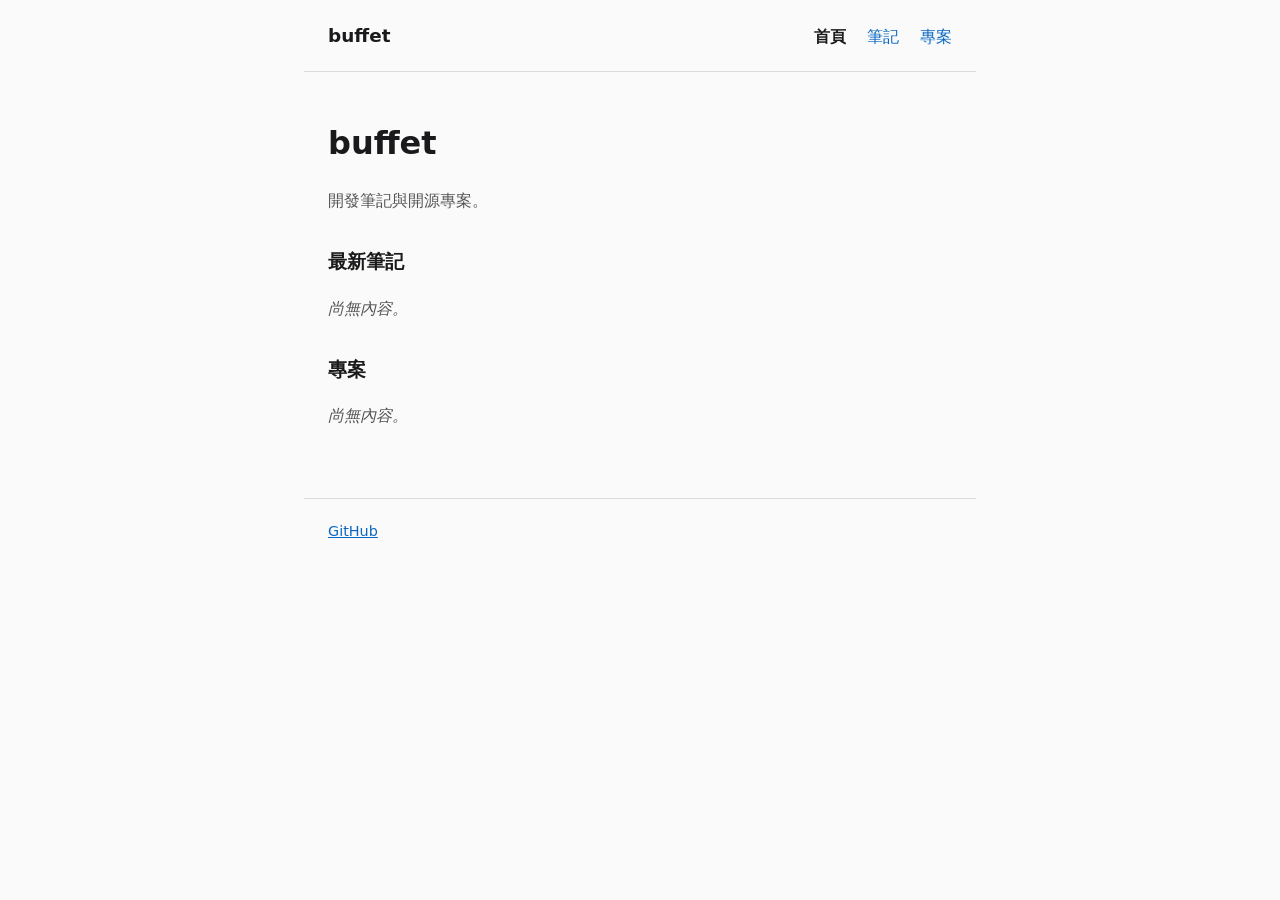
<file: index.html>
<!doctype html>
<html lang="zh-Hant">
<head>
  <meta charset="UTF-8" />
  <meta name="viewport" content="width=device-width, initial-scale=1" />
  <title>buffet</title>
  <meta name="description" content="buffet 的開發筆記與開源專案" />
  <link rel="stylesheet" href="/style.css" />
</head>
<body>
  <header>
    <a class="brand" href="/">buffet</a>
    <nav>
      <a href="/" aria-current="page">首頁</a>
      <a href="/notes/">筆記</a>
      <a href="/projects/">專案</a>
    </nav>
  </header>
  <main>
    <h1>buffet</h1>
    <p>開發筆記與開源專案。</p>

    <h2>最新筆記</h2>
    <p class="empty">尚無內容。</p>

    <h2>專案</h2>
    <p class="empty">尚無內容。</p>
  </main>
  <footer>
    <a href="https://github.com/royalskynet">GitHub</a>
  </footer>
</body>
</html>
</file>
<file: style.css>
:root { color-scheme: light dark; --bg: #0a0b0d; --fg: #e8e8ea; --muted: #a0a0a8; --link: #7cc4ff; --line: #24262b; }
@media (prefers-color-scheme: light) {
  :root { --bg: #fafafa; --fg: #1a1a1c; --muted: #555; --link: #0a68c4; --line: #dcdce0; }
}
* { box-sizing: border-box; }
body {
  margin: 0; background: var(--bg); color: var(--fg);
  font-family: system-ui, -apple-system, "Noto Sans TC", sans-serif; line-height: 1.7;
}
a { color: var(--link); }
header, main, footer { max-width: 42rem; margin: 0 auto; padding: 1.25rem 1.5rem; }
header { display: flex; gap: 1.25rem; align-items: baseline; border-bottom: 1px solid var(--line); }
header .brand { font-weight: 700; font-size: 1.15rem; color: var(--fg); text-decoration: none; margin-right: auto; }
header nav a { text-decoration: none; margin-left: 1rem; }
header nav a[aria-current="page"] { color: var(--fg); font-weight: 600; }
h1 { font-size: 2rem; margin: 1.5rem 0 .5rem; }
h2 { font-size: 1.2rem; margin: 2rem 0 .5rem; }
p, li { color: var(--muted); }
ul.list { list-style: none; padding: 0; margin: 0; }
ul.list li { padding: .75rem 0; border-bottom: 1px solid var(--line); }
ul.list li:last-child { border-bottom: 0; }
.empty { color: var(--muted); font-style: italic; }
footer { color: var(--muted); font-size: .9rem; border-top: 1px solid var(--line); margin-top: 2rem; }
</file>
